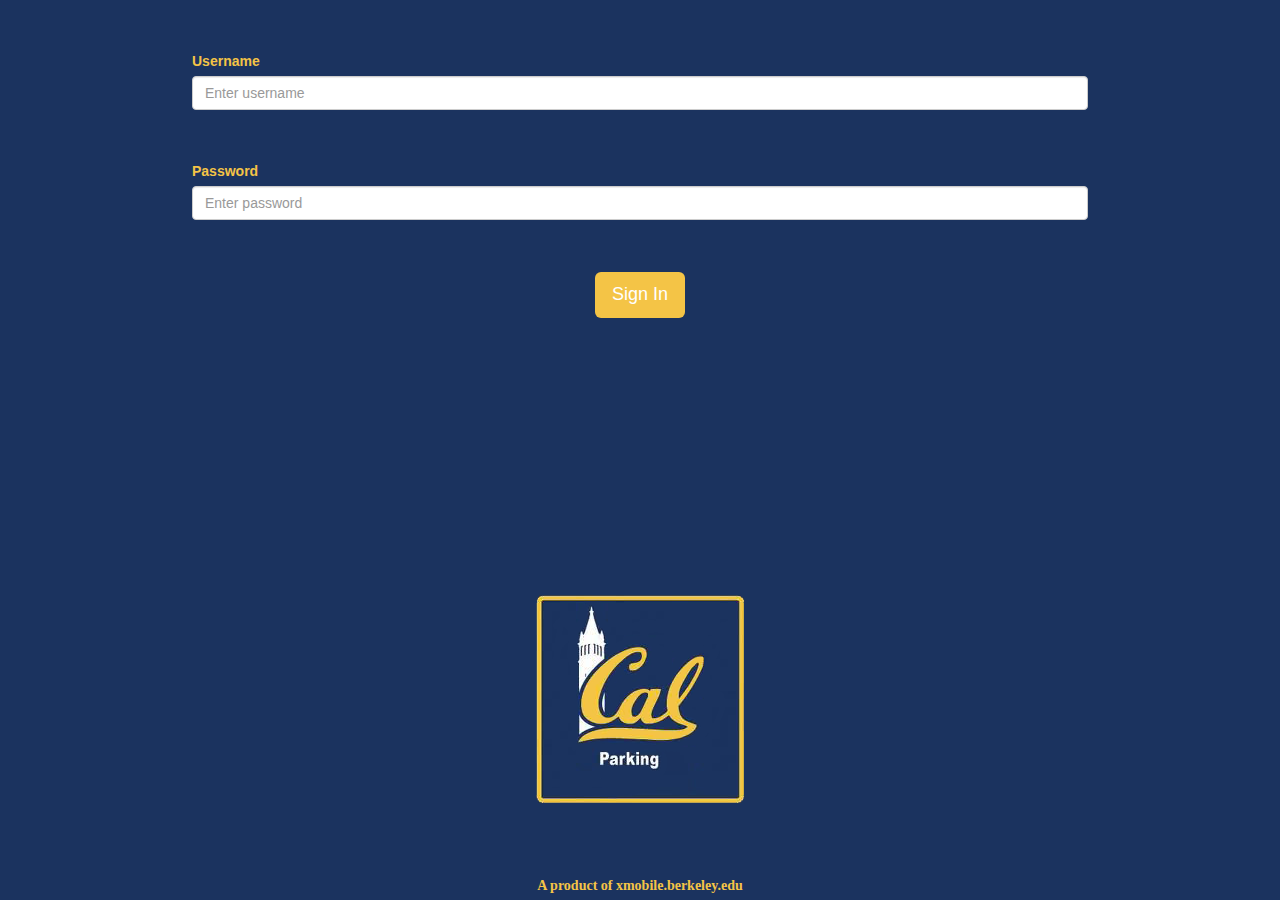
<file: www/main.html>
<!DOCTYPE html PUBLIC "-//W3C//DTD XHTML 1.0 Transitional//EN" "http://www.w3.org/TR/xhtml1/DTD/xhtml1-transitional.dtd">
<html xmlns="http://www.w3.org/1999/xhtml">
<head>
<meta http-equiv="Content-Type" content="text/html; charset=utf-8" />
<meta name="format-detection" content="telephone=no" />
<meta name="viewport" content="initial-scale=1.5, width=device-width, height=device-height, target-densitydpi=device-dpi, user-scalable=1" />
<link rel="stylesheet" type="text/css" href="css/bootstrap.css"/>
<link rel="stylesheet" type="text/css" href="css/spinning.css"/>
<link rel="stylesheet" type="text/css" href="css/footer.css"/>
<script type="text/javascript" src="js/jquery-1.10.2.js"></script>
<script type="text/javascript" src="js/bootstrap.js"></script>
<script type="text/javascript" src="js/server.js"></script>
<style>
.form-group {
	color:#f4c446;
	max-width:70%;
	margin: 4% auto;
}
.form-submit {
	text-align:center;
	max-width:70%;
	margin: auto;
}
.form-submit button {
	background-color:#f4c446;
	color:white;
}
#signIn {
	position: absolute;
	width:100%;
    padding: 0;
	margin: 0 auto;
}
</style>
<title>UCB Parking App</title>
</head>
<body>
<div class="wrap">
<div class="main">
<form id="signIn">
  <fieldset>
 	<div class="form-group">
  		<span id="loginMessages"></span>
    </div>
    <div class="form-group">
      <label for="exampleInputEmail">Username</label>
      <input type="text" class="form-control" id="inputUsername" placeholder="Enter username">
    </div>
    <div class="form-group">
      <label for="exampleInputPassword">Password</label>
      <input type="password" class="form-control" id="inputPassword" placeholder="Enter password">
    </div>
    <div class="form-submit">
      <button id="submitBtn" type="submit" class="btn btn-lg">Sign In</button>
    </div>
  </fieldset>
</form>
</div>
</div>
<div id="logo">
    <div id="icon"><img src="img/icon.png" align="center" /></div>
	<div id="spinning"><img src="img/spinner.gif" align="center" /></div>
</div>
<div class="footer">
A product of xmobile.berkeley.edu
</div>
	<script type="text/javascript" src="js/websql-store.js"></script>
    <script type="text/javascript" src="js/initialize.js"></script> 
</body>
</html>
</file>
<file: www/css/spinning.css>
/* CSS Document */
#icon img {
	margin: 0px auto; 
	display: block;
}
#spinning img {
	margin: 0px auto;
	display: block;
	height:64px;
	width:64px;
}
#logo {
	clear: both;
	position: relative;
	margin-left: auto;
	margin-right: auto;
	margin-top: -313px; /* negative value of footer height */
	height: 313px;
	z-index:-7;
}
</file>
<file: www/css/footer.css>
html, body {
	height: 100%;}

body{
	background-color:#1b335f;
}

.wrap {min-height: 100%;}

.main {overflow:auto;
	padding-bottom: 0px; /* must be same height as the footer */
	visibility: hidden;
	}  

.footer {position: relative;
	margin-top: -24px; /* negative value of footer height */
	height: 24px;
	clear:both;
	color:#f4c446;
	font-weight:bold;
	font-size:14px;
	font-family:"Times New Roman", Times, serif;
	text-align:center;
	z-index:-7;}
</file>
